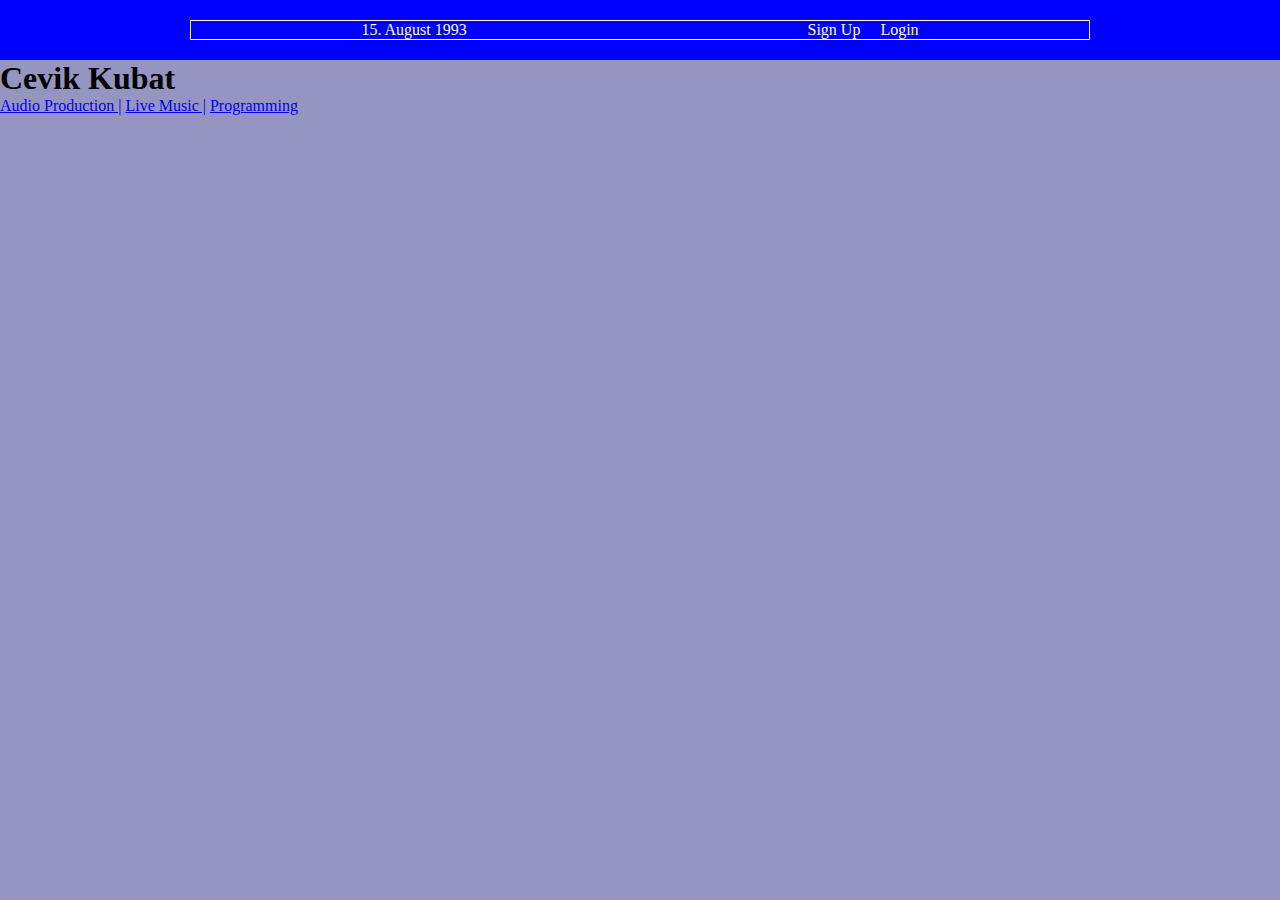
<file: index.html>
<!DOCTYPE html>
<html lang="en">
  <head>
    <title>Cevik Kubat</title>
    <link rel="stylesheet" href="style.css">
  </head>
  <body> 
    <div class="menu-container">
      <div class="menu">
        <div class="date">15. August 1993</div>
        <div class="links">
          <div class="signup">Sign Up</div>
          <div class="login">Login</div>
        </div>
      </div>
    </div>
    <header>
      <h1> Cevik Kubat</h1>
    </header>
    <main>
      <nav>
        <a href="audioproduction.html">Audio Production |</a>
        <a href="livemusic.html">Live Music |</a>
        <a href="programming.html">Programming</a>
      </nav>
    </main>
  <footer>
  </footer>
  </body>
</html>
</file>
<file: style.css>
html{
    font-family: "Helvetica Neue";
    background-color: rgb(149, 149, 193)
}

* {
    margin: 0;
    padding: 0;
    box-sizing: border-box;
}

.menu-container{
    color: #fff;
    background-color: blue;
    padding: 20px 0;
    display: flex;
    justify-content: center;
}

.menu{
    border: 1px solid #fff; /* For debugging */
    width: 900px;
    display: flex;
    justify-content: space-around;
}

.links{
    display: flex;
    justify-content: flex-end;
}

.login{
    margin-left: 20px;
}

/*h1 {
    text-align: center;
    color: rgba(238, 255, 128, 0.663);
    font-size: 30px;
    font-weight: lighter
}



nav {
    text-align: center;
    font-weight: 300
}

a {
    color:rgb(220, 234, 149);
    text-decoration: none;
}
*/
</file>
